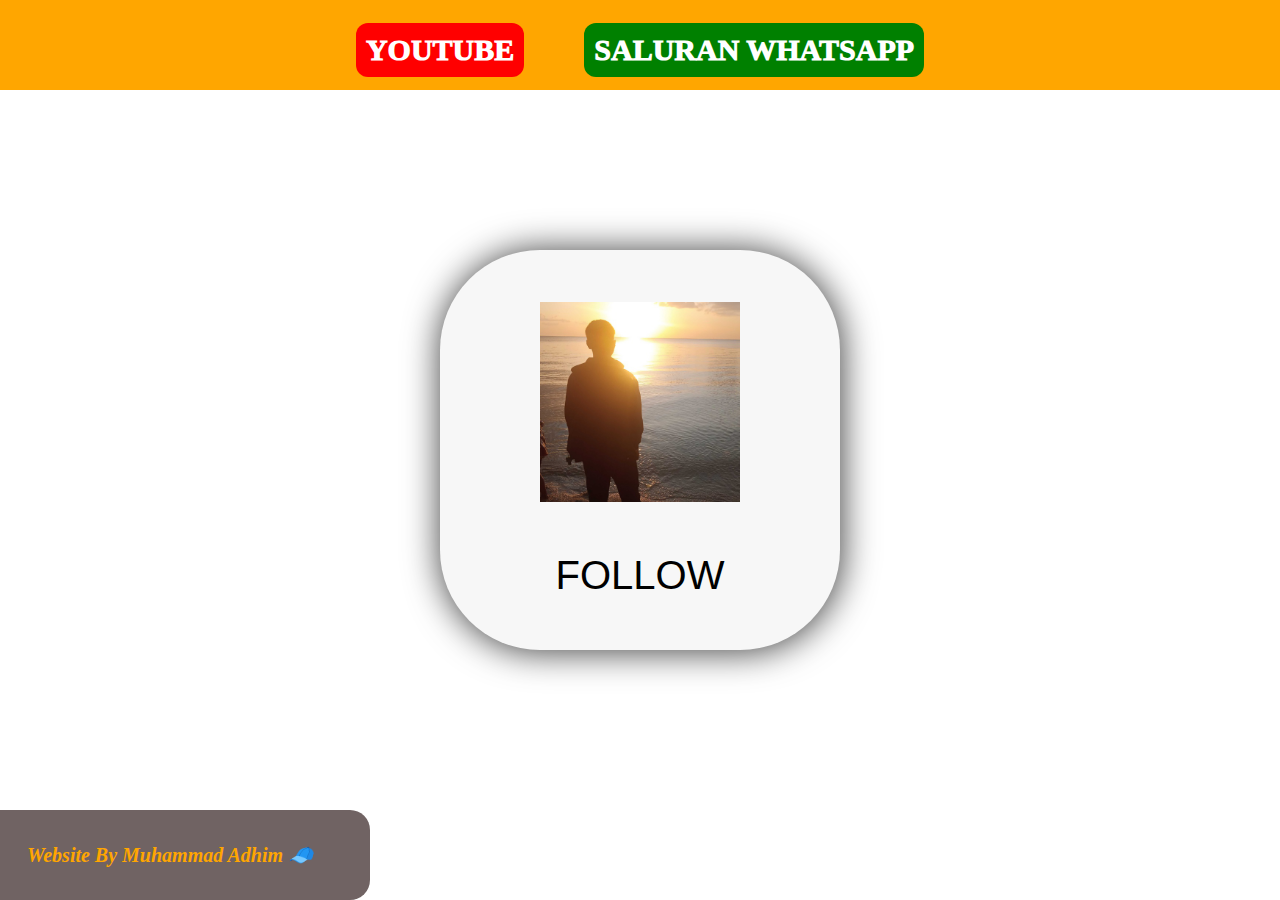
<file: index.html>
<html>

<head>
    <title>INSTAGRAM ADHIM</title>
    <link rel="stylesheet" href="style1.css" />
</head>

<body>
    <div class="container">
        <div class="container-navbar">
            <ul class="ul-navbar">
                <li class="li-navbar-yt">
                    <a href="yt.html" class="a-navbar-yt">YOUTUBE</a>
                </li>
                <li class="li-navbar-salwa">
                    <a href="salwa.html" class="a-navbar-salwa">SALURAN WHATSAPP</a>
                </li>
            </ul>
        </div>

        <div class="container-content">
            <a href="https://www.instagram.com/ff.dhiim_/" class="a-content">
                <img src="potoig.jpg" class="img-content" />
                <P>FOLLOW</P>
            </a>
        </div>

        <div class="container-footer">
            <h1 class="h1-footer">          Website By Muhammad Adhim 🧢</h1>
        </div>
    </div>
</body>

</html>
</file>
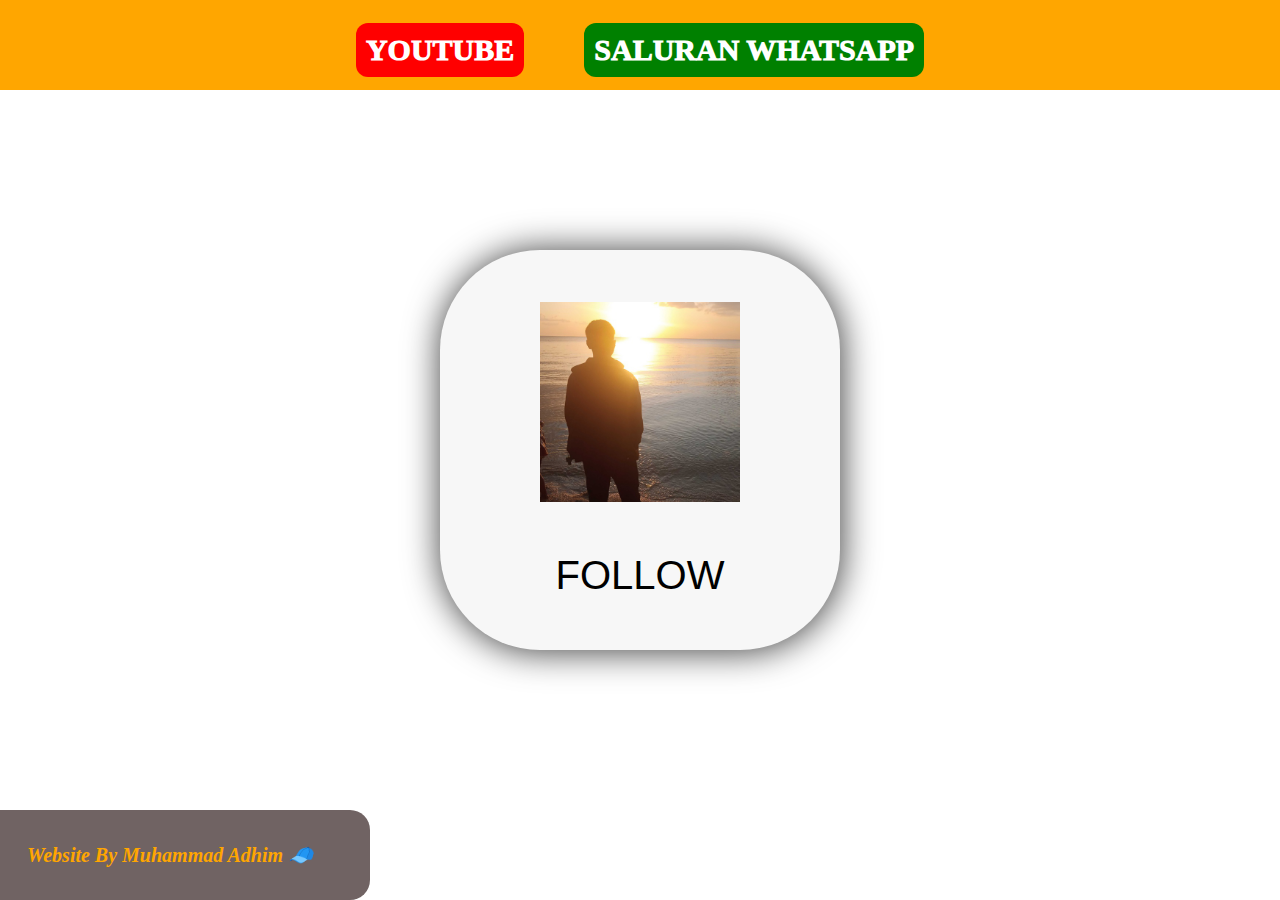
<file: ig.html>
<html>

<head>
    <title>INSTAGRAM ADHIM</title>
    <link rel="stylesheet" href="style1.css" />
</head>

<body>
    <div class="container">
        <!-- NAVIGATION BAR -->
        <div class="container-navbar">
            <ul class="ul-navbar">
                <li class="li-navbar-yt">
                    <a href="yt.html" class="a-navbar-yt">YOUTUBE</a>
                </li>
                <li class="li-navbar-salwa">
                    <a href="salwa.html" class="a-navbar-salwa">SALURAN WHATSAPP</a>
                </li>
            </ul>
        </div>
        <!-- NAVIGATION BAR SELESAI -->

        <!-- CONTENT 1 -->
        <div class="container-content">
            <a href="https://www.instagram.com/ff.dhiim_/" class="a-content">
                <img src="potoig.jpg" class="img-content" />
                <P>FOLLOW</P>
            </a>
        </div>
        <!-- CONTENt 1 END -->

        <!-- FOOTER -->
        <div class="container-footer">
            <h1 class="h1-footer">          Website By Muhammad Adhim 🧢</h1>
        </div>
        <!-- FOOTER END -->
    </div>
</body>

</html>
</file>
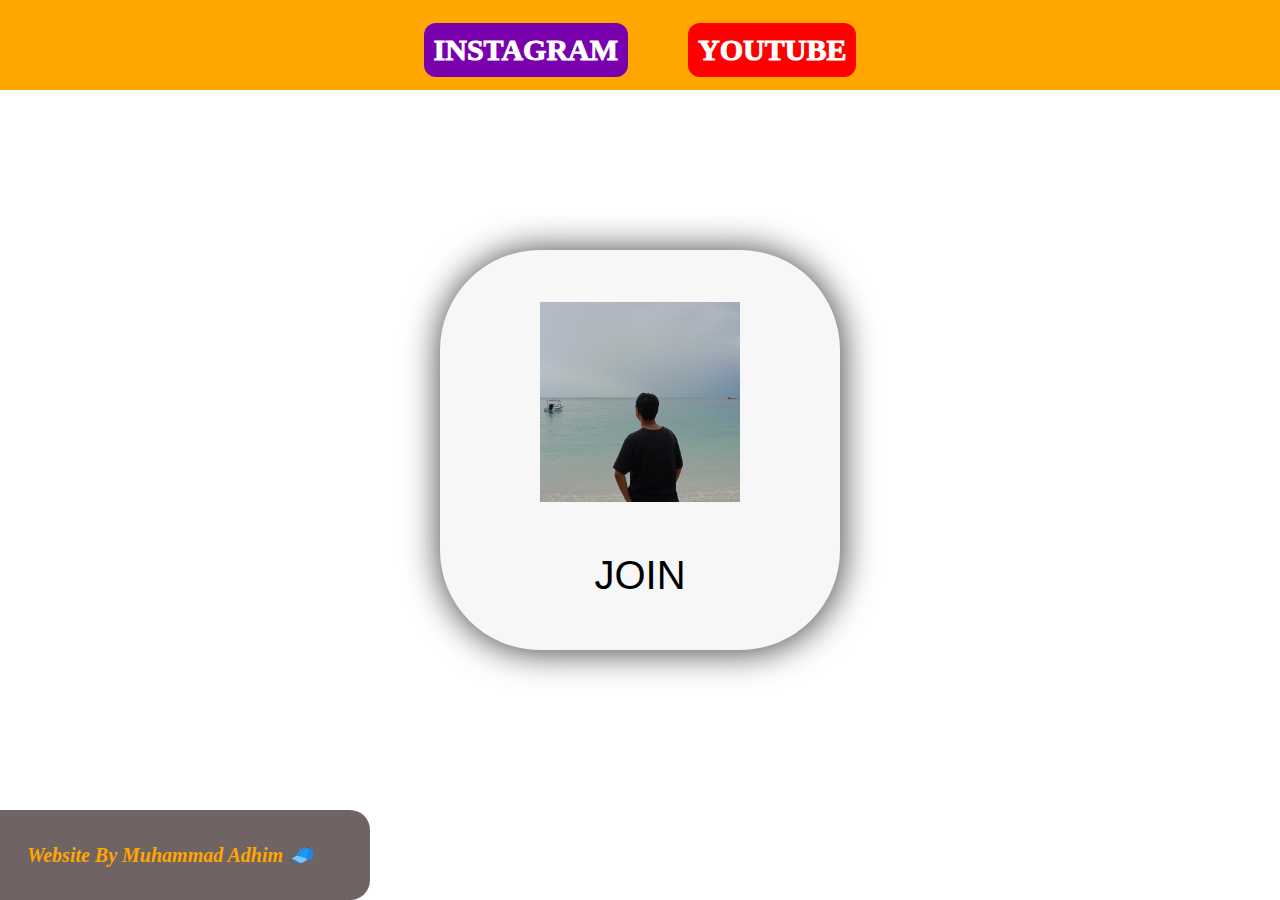
<file: salwa.html>
<html>

<head>
    <title>SALURAN WHATSAPP ADHIM</title>
    <link rel="stylesheet" href="style1.css" />
</head>

<body>
    <div class="container">
        <!-- NAVIGATION BAR -->
        <div class="container-navbar">
            <ul class="ul-navbar">
                <li class="li-navbar-ig">
                    <a href="ig.html" class="a-navbar-ig">INSTAGRAM</a>
                </li>
                <li class="li-navbar-yt">
                    <a href="yt.html" class="a-navbar-yt">YOUTUBE</a>
                </li>
            </ul>
        </div>
        <!-- NAVIGATION BAR SELESAI -->

        <!-- CONTENT 1 -->
        <div class="container-content">
            <a href=" https://whatsapp.com/channel/0029Vapv34aKWEKhqoAIUM1s " class="a-content">
                <img src="potosalwa.jpg" class="img-content" />
                <P>JOIN</P>
            </a>
        </div>
        <!-- CONTENt 1 END -->

        <!-- FOOTER -->
        <div class="container-footer">
            <h1 class="h1-footer">          Website By Muhammad Adhim 🧢</h1>
        </div>
        <!-- FOOTER END -->
    </div>
</body>

</html>
</file>
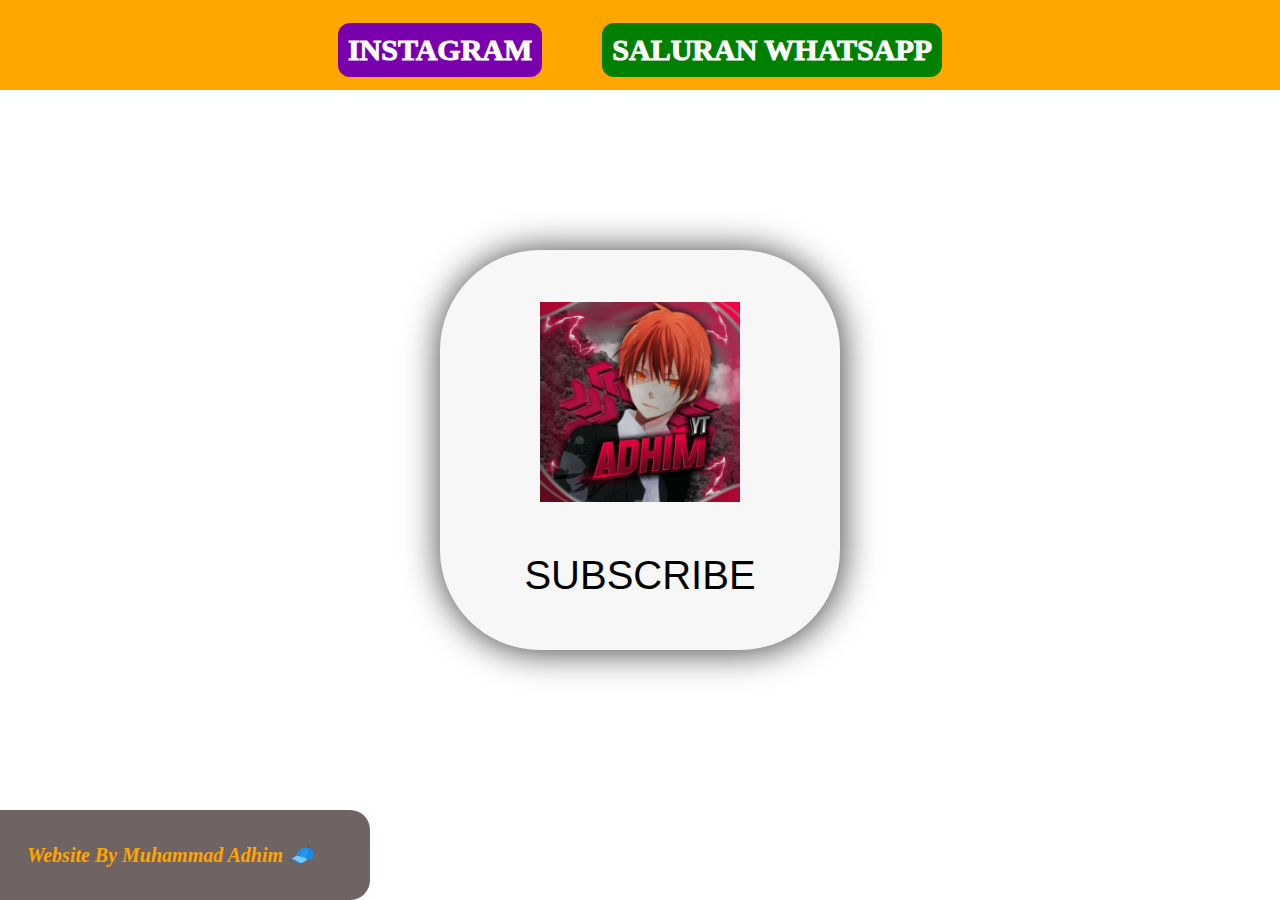
<file: yt.html>
<html>

<head>
    <title>YOUTUBE ADHIM</title>
    <link rel="stylesheet" href="style1.css" />
</head>

<body>
    <div class="container">
        <!-- NAVIGATION BAR -->
        <div class="container-navbar">
            <ul class="ul-navbar">
                <li class="li-navbar-ig">
                    <a href="ig.html" class="a-navbar-ig">INSTAGRAM</a>
                </li>
                <li class="li-navbar-salwa">
                    <a href="salwa.html" class="a-navbar-salwa">SALURAN WHATSAPP</a>
                </li>
            </ul>
        </div>
        <!-- NAVIGATION BAR SELESAI -->

        <!-- CONTENT 1 -->
        <div class="container-content">
            <a href="https://www.youtube.com/@adhimyt" class="a-content">
                <img src="ppyoutube.jpg" class="img-content" />
                <P>SUBSCRIBE</P>
            </a>
        </div>
        <!-- CONTENt 1 END -->

        <!-- FOOTER -->
        <div class="container-footer">
            <h1 class="h1-footer">          Website By Muhammad Adhim 🧢</h1>
        </div>
        <!-- FOOTER END -->
    </div>
</body>

</html>
</file>
<file: style1.css>
*,
html {
    margin: 0;
    padding: 0;
}

.container {}

.container-navbar {
    background-color: rgb(255, 166, 0);
    width: 100%;
    height: 10vh;
}

.ul-navbar {
    display: flex;
    height: 100px;
    justify-content: center;
    align-items: center;
}

.li-navbar-ig {
    list-style-type: none; 
    padding: 10px;
    margin: 30px;
    background-color: hsl(282, 100%, 34%);
    font-size: 30px;
    border-radius: 12px;
}

.li-navbar-ig:hover {
    background-color: lab(48.87% 0.45 -2.34 / 0.747);
    transition: .2s ease-in-out;
    transition-delay: .3s;
}

.a-navbar-ig {
    color: white;
    text-decoration: none;
    font-weight: 1000;
    font-family: cursive;
}

.li-navbar-salwa {
    list-style-type: none; 
    padding: 10px;
    margin: 30px;
    background-color: green;
    font-size: 30px;
    border-radius: 12px;
}

.li-navbar-salwa:hover {
    background-color: lab(48.87% 0.45 -2.34 / 0.747);
    transition: .2s ease-in-out;
    transition-delay: .3s;
}

.a-navbar-salwa {
    color: white;
    text-decoration: none;
    font-weight: 1000;
    font-family: cursive;
}

.li-navbar-yt {
    list-style-type: none; 
    padding: 10px;
    margin: 30px;
    background-color: red;
    font-size: 30px;
    border-radius: 12px;
}

.li-navbar-yt:hover {
    background-color: lab(48.87% 0.45 -2.34 / 0.747);
    transition: .2s ease-in-out;
    transition-delay: .3s;
}

.a-navbar-yt {
    color: white;
    text-decoration: none;
    font-weight: 1000;
    font-family: cursive;
}

.container-content {
    background-color: white;
    display: flex;
    justify-content: center;
    align-items: center;
    height: 80vh;
}

.a-content {
    background-color: #f7f7f7;
    color: lab(0% 0 0);
    text-decoration: none;
    font-family:'Trebuchet MS', 'Lucida Sans Unicode', 'Lucida Grande', 'Lucida Sans', Arial, sans-serif;
    font-size:40px;
    width: 400px;
    height: 400px;
    display: flex;
    flex-direction: column;
    justify-content: space-evenly;
    align-items: center;
    border-radius: 100px;
    box-shadow: 1px 1px 35px 1px rgba(0,0,0,0.75);
-webkit-box-shadow: 1px 1px 35px 1px rgba(0,0,0,0.75);
-moz-box-shadow: 1px 1px 35px 1px rgba(0,0,0,0.75);
}

.img-content {
    width: 50%;
    height: 50%;
}

.container-footer {
    position: relative;
    right: 30px;
    height: 10vh;
    width: 400px;
    background-color: hwb(0 39% 56%);
    display: flex;
    justify-content: space-evenly;
    align-items: center;
    border-radius: 20px;
}

.h1-footer {
    font-size: 20px;
    font-style: oblique;
    color: rgb(255, 166, 0);
}
</file>
